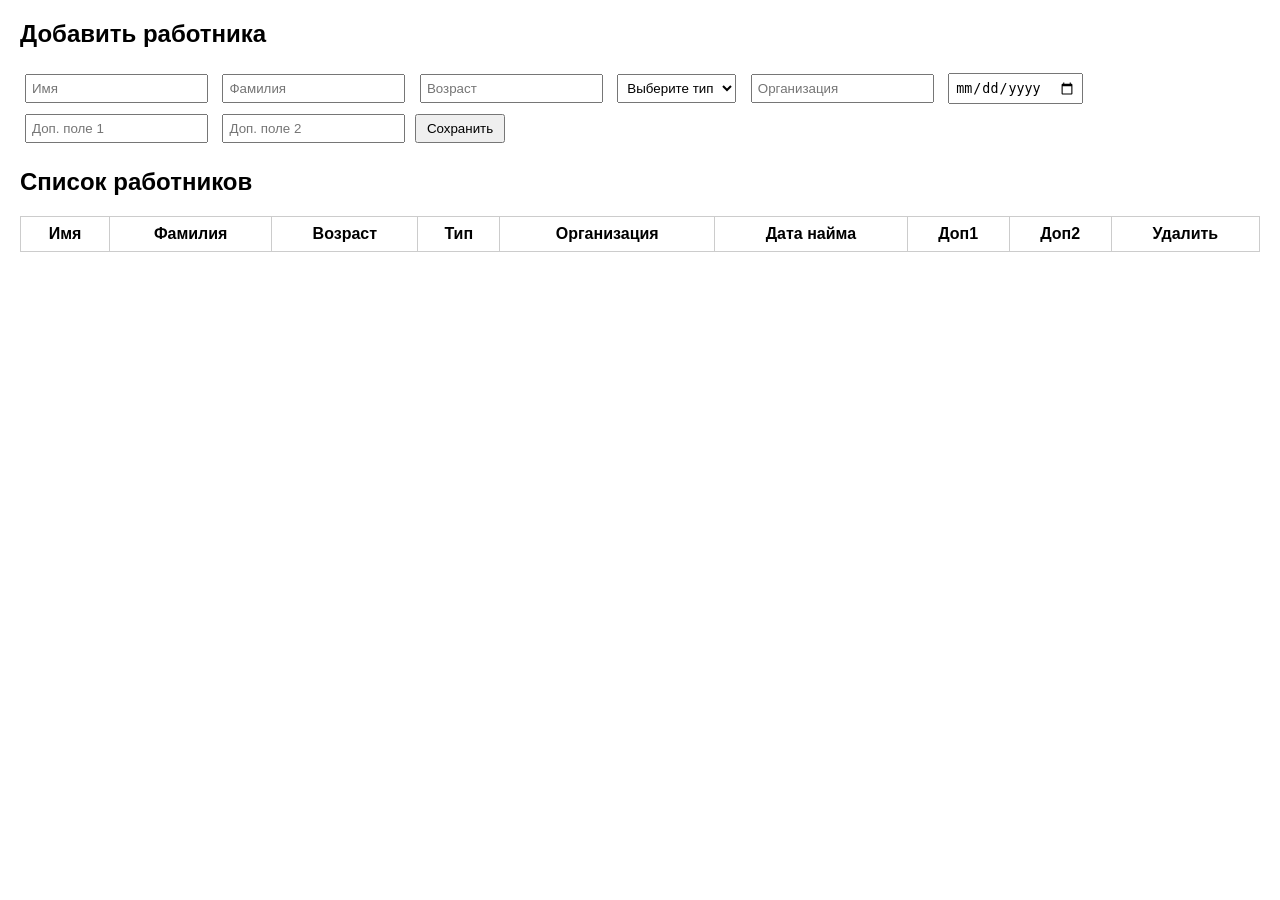
<file: index.html>
<!DOCTYPE html>
<html lang="ru">

<head>
    <meta charset="UTF-8">
    <title>Управление работниками</title>
    <style>
        body {
            font-family: Arial;
            margin: 20px;
        }

        form {
            margin-bottom: 20px;
        }

        input,
        select {
            margin: 5px;
            padding: 5px;
        }

        table {
            border-collapse: collapse;
            width: 100%;
        }

        th,
        td {
            border: 1px solid #ccc;
            padding: 8px;
            text-align: center;
        }

        button {
            padding: 5px 10px;
        }
    </style>
</head>

<body>
    <h2>Добавить работника</h2>

    <form id="workerForm">
        <input type="text" id="firstName" placeholder="Имя" required>
        <input type="text" id="lastName" placeholder="Фамилия" required>
        <input type="number" id="age" placeholder="Возраст" required>

        <select id="type" required>
            <option value="">Выберите тип</option>
            <option value="mechanic">Слесарь</option>
            <option value="driver">Водитель</option>
        </select>

        <input type="text" id="organization" placeholder="Организация" required>
        <input type="date" id="hireDate" required>

        <input type="text" id="extra1" placeholder="Доп. поле 1" required>
        <input type="text" id="extra2" placeholder="Доп. поле 2" required>

        <button type="submit">Сохранить</button>
    </form>

    <h2>Список работников</h2>

    <table>
        <thead>
            <tr>
                <th>Имя</th>
                <th>Фамилия</th>
                <th>Возраст</th>
                <th>Тип</th>
                <th>Организация</th>
                <th>Дата найма</th>
                <th>Доп1</th>
                <th>Доп2</th>
                <th>Удалить</th>
            </tr>
        </thead>
        <tbody id="tableBody"></tbody>
    </table>
    
    <script src="./script.js"></script>
</body>

</html>
</file>
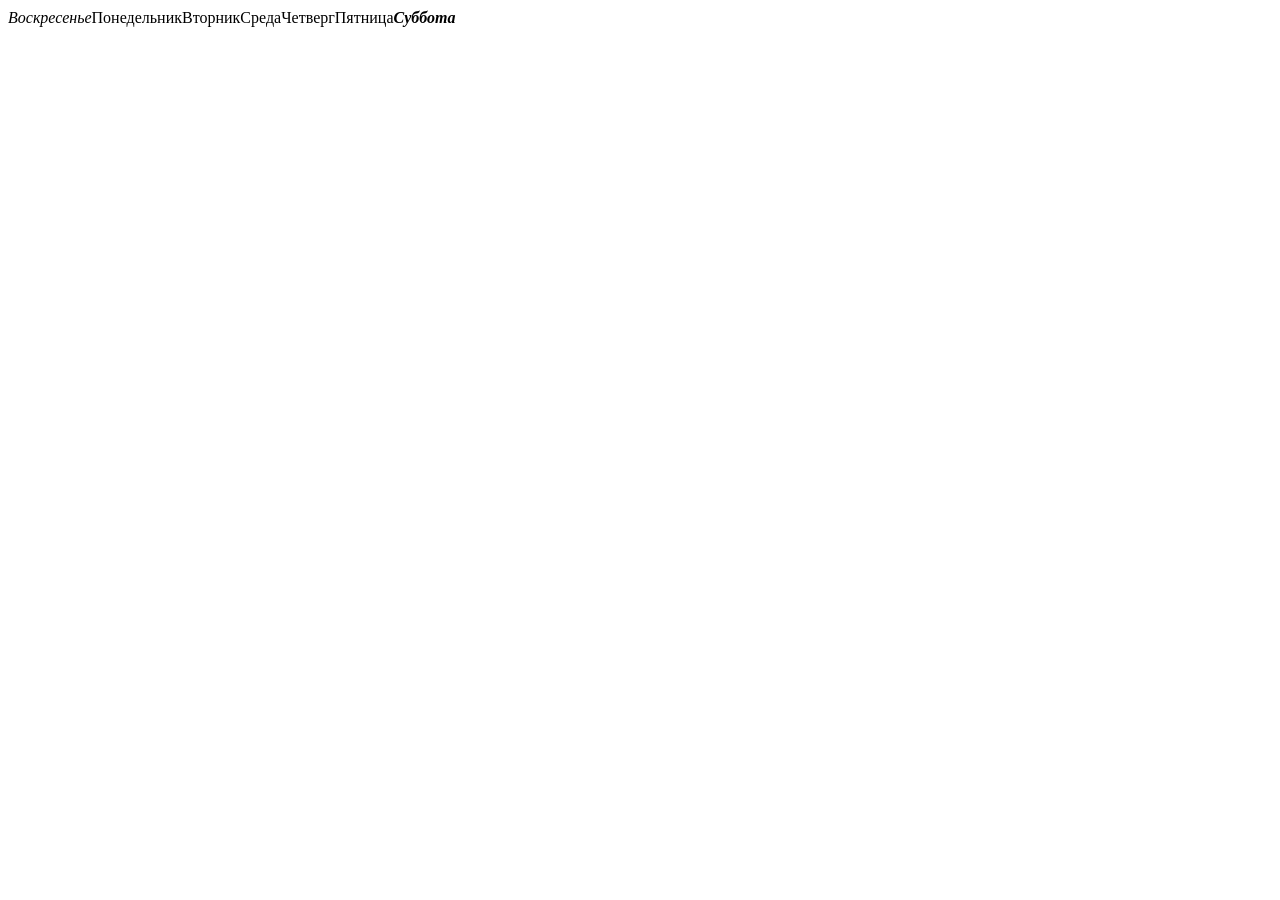
<file: hardLesson07.html>
<!DOCTYPE html>
<html lang="en">

<head>
    <meta charset="UTF-8">
    <meta name="viewport" content="width=device-width, initial-scale=1.0">
    <title>Document</title>
    <link rel="stylesheet" href="./style.css">
</head>

<body>
    <div id="root"></div>
    
    <script src="./script02.js"></script>
</body>

</html>
</file>
<file: style.css>
main {
    display: flex;
    flex-direction: column;
    align-items: center;
    padding-top: 20px;
}

.controls {
    margin-bottom: 40px;
    display: flex;
    flex-direction: column;
    align-items: center;
}

span {
    height: 20px;
    line-height: 20px;
}

button {
    padding: 15px 40px;
    text-transform: uppercase;
    cursor: pointer;
    background-color: orange;
}

input[type=range] {
    width: 200px;
    cursor: pointer;
}

input[type=text] {
    padding: 5px;
}

a {
    text-decoration: none;
    color: rebeccapurple;
    font-weight: bold;
    font-size: 20px;
    transition: .3s;
}

a:hover {
    color: red;
}

#square {
    width: 200px;
    height: 200px;
    border: 1px solid #000;
    background-color: red;
    display: flex;
    justify-content: center;
    align-items: center;
}

#circle {
    width: 150px;
    height: 150px;
    border-radius: 50%;
    border: 1px solid #000;
    background-color: yellow;
    display: flex;
    justify-content: center;
    align-items: center;
}

.green {
    background-color: green !important;
}
</file>
